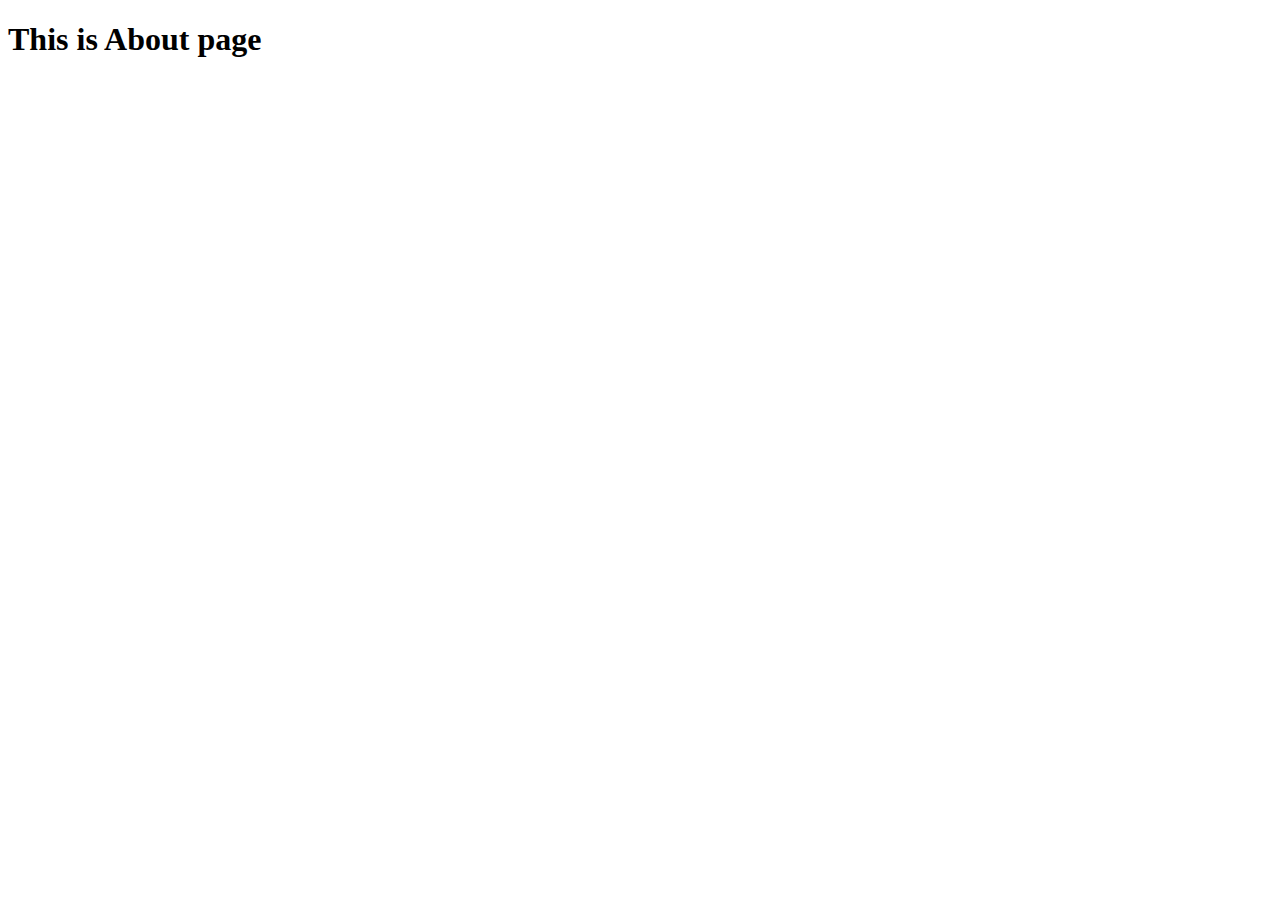
<file: About.html>
<!DOCTYPE html>
<html lang="en">
<head>
    <meta charset="UTF-8">
    <meta name="viewport" content="width=device-width, initial-scale=1.0">
    <title>About</title>
</head>
<body>
    <h1>This is About page</h1>
</body>
</html>
</file>
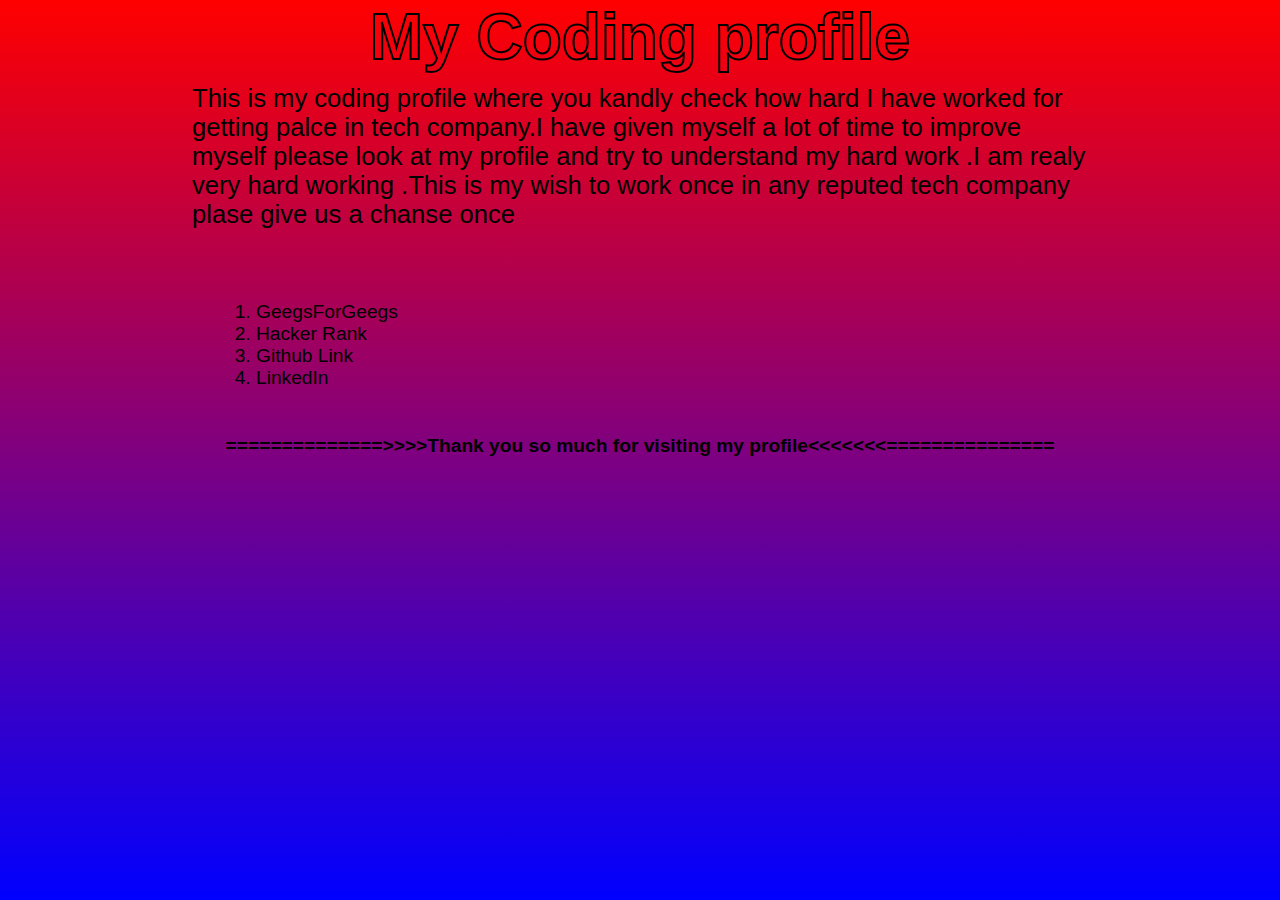
<file: Coding Profile.html>
<!DOCTYPE html>
<html lang="en">
  <head>
    <meta charset="UTF-8" />
    <meta name="viewport" content="width=device-width, initial-scale=1.0" />
    <title>Coding Profile</title>
    <style>
      * {
        margin: 0;
        padding: 0;
        box-sizing: border-box;
      }
      html ,body{
        width: 100%;
        height: 100%;
        font-family:Verdana, Geneva, Tahoma, sans-serif;
        background: linear-gradient(red,blue);
      }
      h1 {
        color: transparent;
        font-size: 5vw;
        font-weight: 700;
        text-align: center;
        margin-top: 0;
        -webkit-text-stroke: 2px black;
        background-image: url(https://thumbs.dreamstime.com/b/coding-concept-html-code-coding-programming-concept-html-source-code-tilted-vector-illustration-155503904.jpg);
        background-size: cover;
        object-fit: cover;
        background-position: center;
        background-clip: text;
        -webkit-background-clip: text;
      }
      .box {
        display: flex;
        justify-content: center;
        align-items: center;
        margin-top: 10px;
      }
      #content {
        width: 70%;
        height: 20%;
      }
      .box #content p {
        font-size: 2vw;
        font-family: 500;
      }
      .link{
        width: 50%;
        height: 20%;
        display: flex;
        justify-content: start;
        align-items: center;
        /* border: 2px solid pink; */
        margin-left: 20vw;
        margin-top: 2vw;
      }
      .link ul li{
        list-style-type:i;
        font-size: 1.5vw;
      }
      .link ul li a{
        text-decoration: none;
        color: black;
        font-weight: 500;
        transition: .5s;
      }
      .GFG:hover{
        color: transparent;
        background-image: url(http://contribute.geeksforgeeks.org/wp-content/uploads/geek.png);
        background-size: cover;
        object-fit: cover;
        background-position: center;
        background-clip: text;
        -webkit-background-clip: text;
       
      }
      .Hacker:hover{
        color: transparent;
        background-image: url(https://alternative.me/media/256/hackerrank-icon-3ruwgb2qxxh1gxg6-c.png);
        background-size: cover;
        object-fit: cover;
        background-position: center;
        background-clip: text;
        -webkit-background-clip: text;
       
      }
      .Github:hover{
        color: transparent;
        background-image: url(https://tse3.mm.bing.net/th?id=OIP.eoZPB2gfGH-1ckaL_JSZdwHaHg&pid=Api&P=0&h=220);
        background-size: cover;
        object-fit: cover;
        background-position: center;
        background-clip: text;
        -webkit-background-clip: text;
       
      }
      .LinkedIn:hover{
        color: transparent;
        background-image: url(https://tse3.mm.bing.net/th?id=OIP.Ic1VdEt-z9j4H9NXDT8otwHaDt&pid=Api&P=0&h=220);
        background-size: cover;
        object-fit: cover;
        background-position: center;
        background-clip: text;
        -webkit-background-clip: text;
       
      }
      .ThankTag{
        text-align: center;
        font-size: 1.5vw;
        font-weight: 700;
      }

    </style>
  </head>
  <body>
    <h1>My Coding profile</h1>
    <div class="box">
      <div id="content">
        <p>
          This is my coding profile where you kandly check how hard I have
          worked for getting palce in tech company.I have given myself a lot of
          time to improve myself please look at my profile and try to understand
          my hard work .I am realy very hard working .This is my wish to work
          once in any reputed tech company plase give us a chanse once
        </p>
      </div>
    </div>
    <div class="link">
        <ul>
            <li><a class="GFG" href="https://auth.geeksforgeeks.org/user/babayadav8417" target="_blank">GeegsForGeegs</a></li>
            <li><a class="Hacker" href="https://www.hackerrank.com/babayadav8417" target="_blank">Hacker Rank</a></li>
            <li><a class="Github" href="https://github.com/babayadav8417" target="_blank">Github Link</a></li>
            <li><a class="LinkedIn" href="https://www.linkedin.com/in/baba-yadav-7b1a17231/" target="_blank">LinkedIn</a></li>
        </ul>
      </div>
      <p class="ThankTag">==============>>>>Thank you so much for visiting my profile<<<<<<<===============</p>
  </body>
</html>
</file>
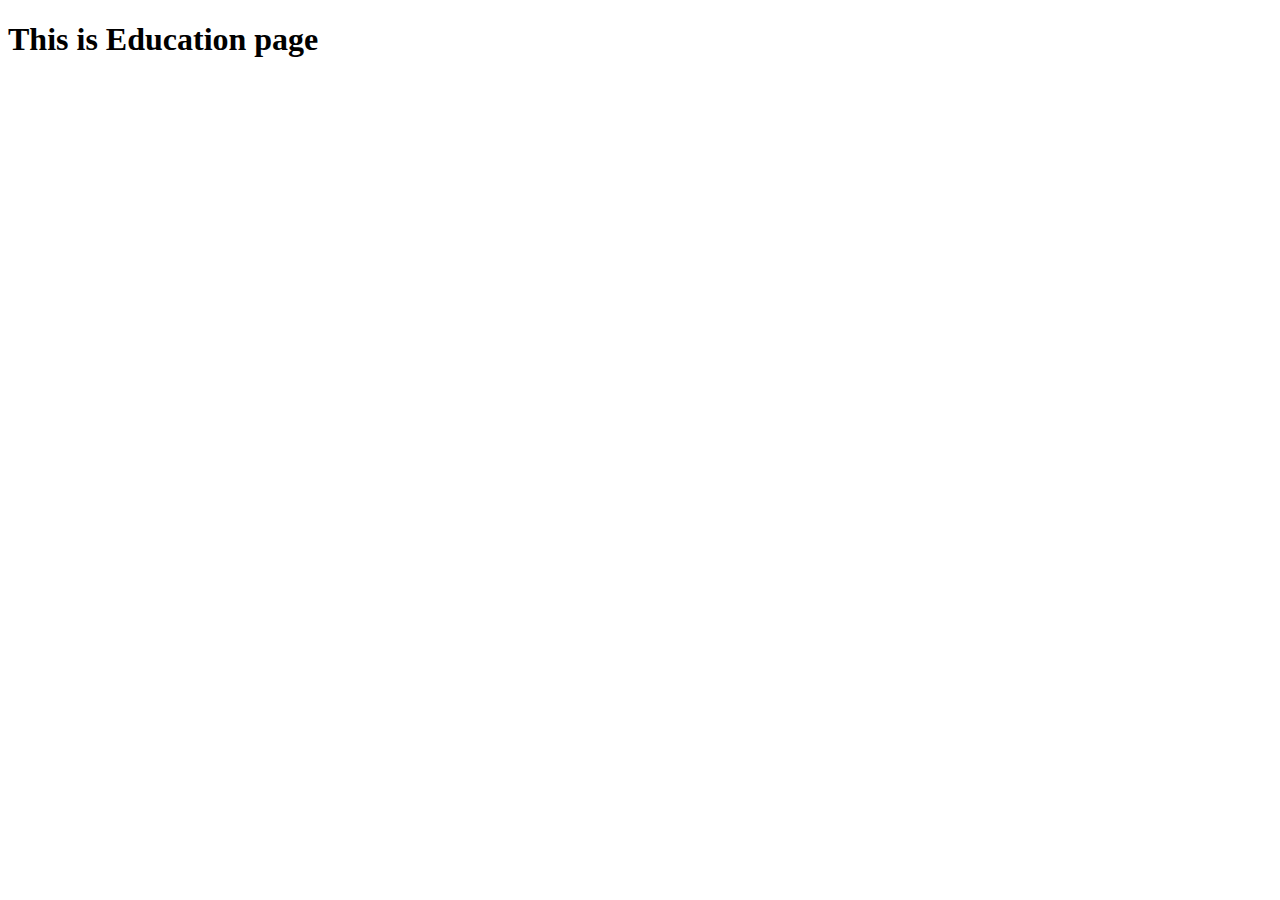
<file: Education.html>
<!DOCTYPE html>
<html lang="en">
<head>
    <meta charset="UTF-8">
    <meta name="viewport" content="width=device-width, initial-scale=1.0">
    <title>Education Profile</title>
</head>
<body>
    <h1>This is Education page </h1>
</body>
</html>
</file>
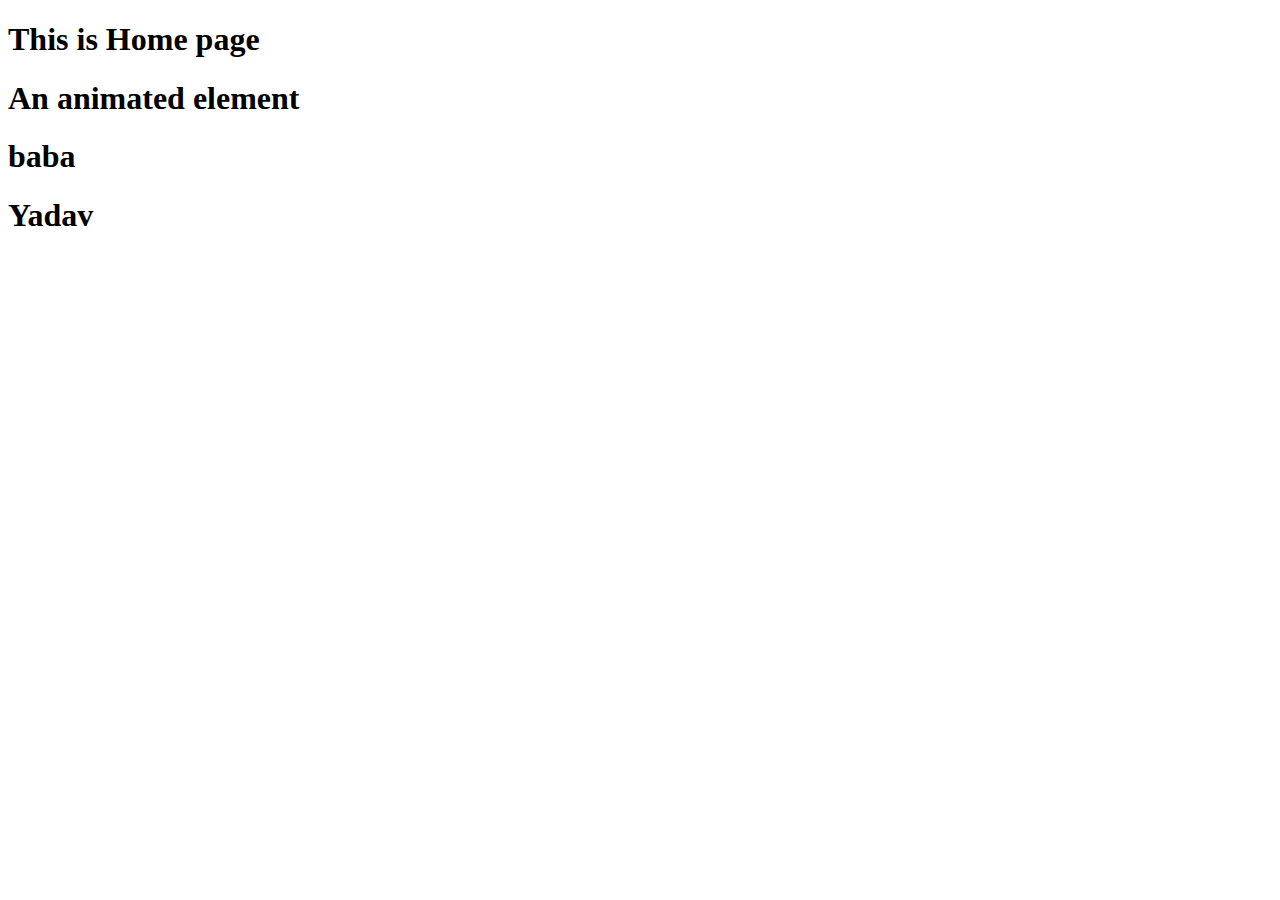
<file: Home.html>
<!DOCTYPE html>
<html lang="en">
<head>
    <meta charset="UTF-8">
    <meta name="viewport" content="width=device-width, initial-scale=1.0">
    <title>Home Page</title>
    <link
    rel="stylesheet"
    href="https://cdnjs.cloudflare.com/ajax/libs/animate.css/4.1.1/animate.min.css"
  />
  <style>
  </style>
</head>
<body>
    <h1>This is Home page </h1>
    <h1 class="animate__animated animate__slideInLeft">An animated element</h1>
    <h1 class="animate__animated animate__bounce">baba</h1>
    <h1 class="animate__animated animate__backInDown">Yadav</h1>
</body>
</html>
</file>
